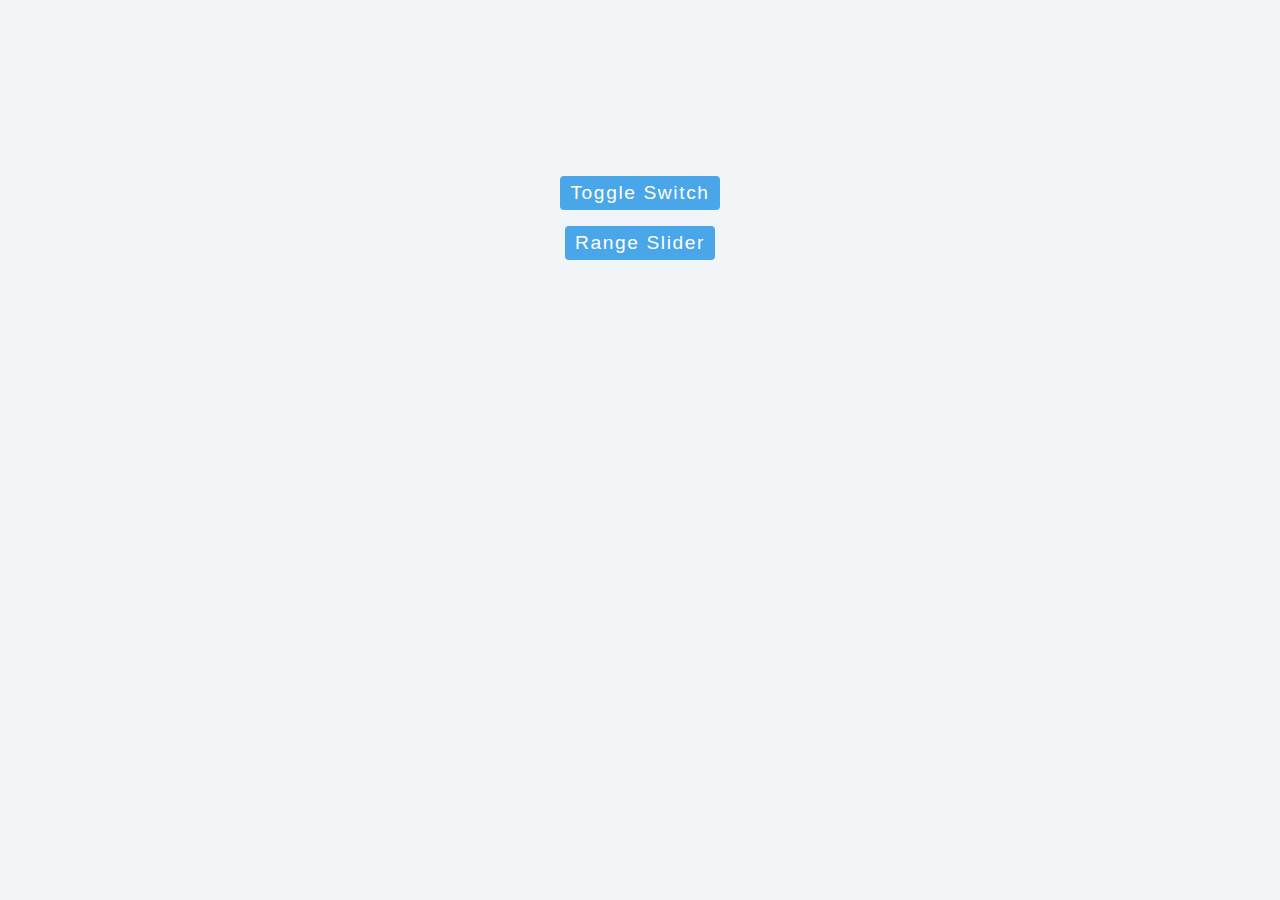
<file: index.html>
<html lang="en">
  <head>
    <meta charset="UTF-8" />
    <meta http-equiv="X-UA-Compatible" content="IE=edge" />
    <meta name="viewport" content="width=device-width, initial-scale=1.0" />
    <title>Attractive Components</title>
    <link rel="stylesheet" href="/index.css">
  </head>
  <body>
    <div class="container">
      <div class="btn-container">
        <a href="/html/toggleSwitch.html"><button class="btn">Toggle Switch</button></a>
        <a href="/html/rangeSlider.html"><button class="btn">Range Slider</button></a>

      </div>
  </body>
</html>
</file>
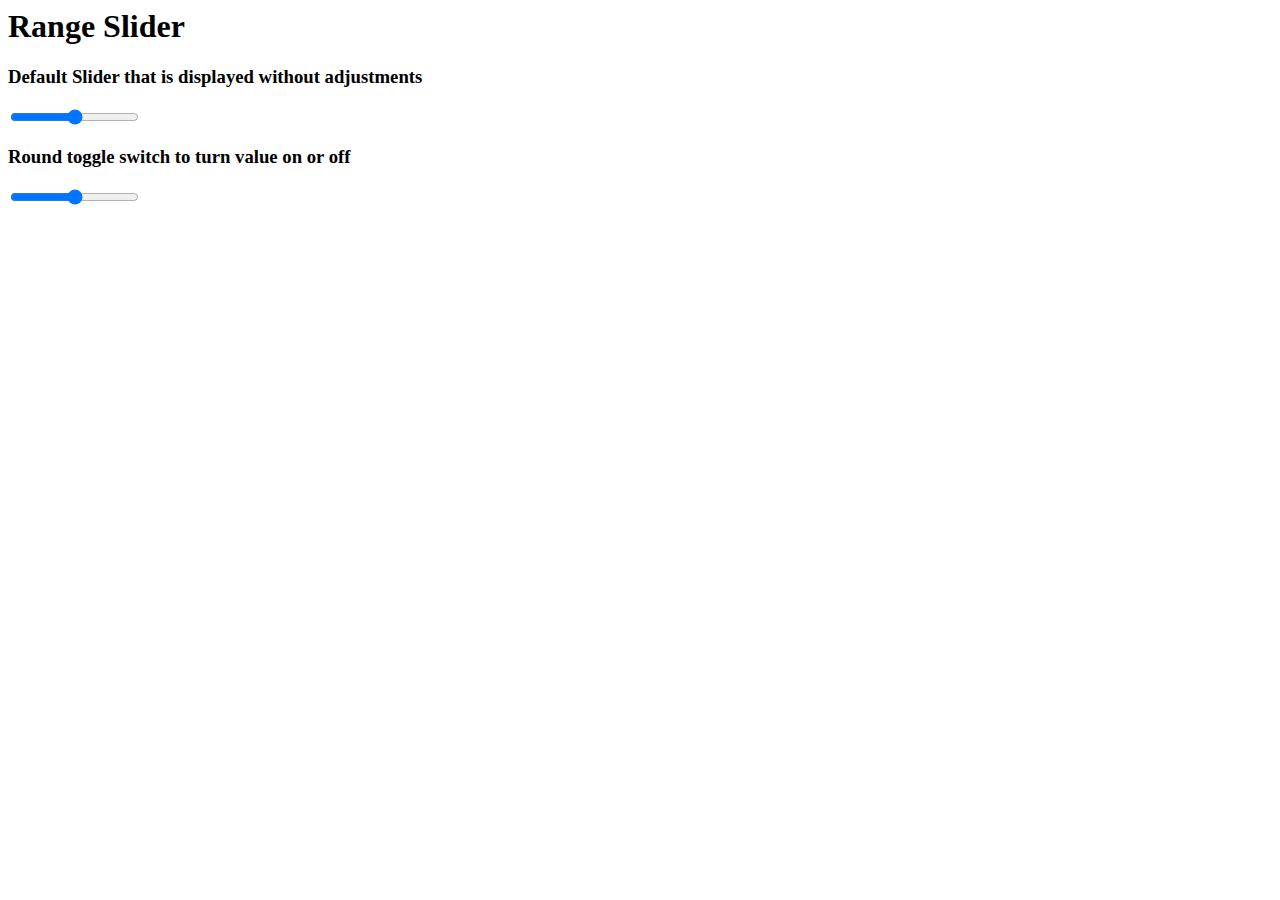
<file: html/rangeSlider.html>
<html lang="en">
  <head>
    <meta charset="UTF-8" />
    <meta http-equiv="X-UA-Compatible" content="IE=edge" />
    <meta name="viewport" content="width=device-width, initial-scale=1.0" />
    <title>Range Slider</title>
  </head>
  <body>
    <div class="container">
      <h1>Range Slider</h1>

      <!-- List of sliders -->
      <div class="sliders">
        <!-- First slider -->
        <section>
          <h3>Default Slider that is displayed without adjustments</h3>
          <div class="slider-container">
            <input id="slider-1" type="range" min="1" max="100" step="1" />
          </div>
        </section>

        <!-- second slider -->
        <section>
          <h3>Round toggle switch to turn value on or off</h3>
          <div class="slider-container">
            <input id="slider-1" type="range" min="1" max="100" step="1" />
          </div>
        </section>
      </div>
    </div>
  </body>
</html>
</file>
<file: index.css>
:root {
    /* dark shades of primary color*/
    --clr-primary-1: hsl(205, 86%, 17%);
    --clr-primary-2: hsl(205, 77%, 27%);
    --clr-primary-3: hsl(205, 72%, 37%);
    --clr-primary-4: hsl(205, 63%, 48%);
    /* primary/main color */
    --clr-primary-5: hsl(205, 78%, 60%);
    /* lighter shades of primary color */
    --clr-primary-6: hsl(205, 89%, 70%);
    --clr-primary-7: hsl(205, 90%, 76%);
    --clr-primary-8: hsl(205, 86%, 81%);
    --clr-primary-9: hsl(205, 90%, 88%);
    --clr-primary-10: hsl(205, 100%, 96%);
    /* darkest grey - used for headings */
    --clr-grey-1: hsl(209, 61%, 16%);
    --clr-grey-2: hsl(211, 39%, 23%);
    --clr-grey-3: hsl(209, 34%, 30%);
    --clr-grey-4: hsl(209, 28%, 39%);
    /* grey used for paragraphs */
    --clr-grey-5: hsl(210, 22%, 49%);
    --clr-grey-6: hsl(209, 23%, 60%);
    --clr-grey-7: hsl(211, 27%, 70%);
    --clr-grey-8: hsl(210, 31%, 80%);
    --clr-grey-9: hsl(212, 33%, 89%);
    --clr-grey-10: hsl(210, 36%, 96%);
    --clr-white: #fff;
    --clr-red-dark: hsl(360, 67%, 44%);
    --clr-red-light: hsl(360, 71%, 66%);
    --clr-green-dark: hsl(125, 67%, 44%);
    --clr-green-light: hsl(125, 71%, 66%);
    --clr-black: #222;
    --transition: all 0.3s linear;
    --spacing: 0.1rem;
    --radius: 0.25rem;
    --light-shadow: 0 5px 15px rgba(0, 0, 0, 0.1);
    --dark-shadow: 0 5px 15px rgba(0, 0, 0, 0.2);
    --max-width: 1170px;
    --fixed-width: 620px;
}

/* 
=============== 
Global Styles 
=============== 
*/
*,
::after,
::before {
    margin: 0;
    padding: 0;
    box-sizing: border-box;
}

body {
    font-family: -apple-system, BlinkMacSystemFont, 'Segoe UI', Roboto, Oxygen,
        Ubuntu, Cantarell, 'Open Sans', 'Helvetica Neue', sans-serif;
    background: var(--clr-grey-10);
    color: var(--clr-grey-1);
    line-height: 1.5;
    font-size: 0.875rem;
}

ul {
    list-style-type: none;
}

a {
    text-decoration: none;
}

h1,
h2,
h3,
h4 {
    letter-spacing: var(--spacing);
    text-transform: capitalize;
    line-height: 1.25;
    margin-bottom: 0.75rem;
}

h1 {
    font-size: 3rem;
}

h2 {
    font-size: 2rem;
}

h3 {
    font-size: 1.25rem;
}

h4 {
    font-size: 0.875rem;
}

p {
    margin-bottom: 1.25rem;
    color: var(--clr-grey-5);
}

@media screen and (min-width: 800px) {
    h1 {
        font-size: 4rem;
    }

    h2 {
        font-size: 2.5rem;
    }

    h3 {
        font-size: 1.75rem;
    }

    h4 {
        font-size: 1rem;
    }

    body {
        font-size: 1rem;
    }

    h1,
    h2,
    h3,
    h4 {
        line-height: 1;
    }
}

/*  global classes */
/* container*/
.container {
    width: 90vw;
    margin: 0 auto;
    max-width: var(--max-width);
}

@media screen and (min-width: 992px) {
    .container {
        width: 95vw;
    }
}

.btn {
    background: var(--clr-primary-5);
    display: inline-block;
    padding: 0.25rem 0.5rem;
    border-radius: var(--radius);
    text-transform: capitalize;
    color: var(--clr-white);
    letter-spacing: var(--spacing);
    border-color: transparent;
    cursor: pointer;
    font-size: 1.2rem;
    margin: 1rem auto 0 auto;
}

/* Layout styling */
a{
    display: grid;
}
.container{
    display: grid;
    place-items: center;
    margin-top: 10rem;
}
</file>
